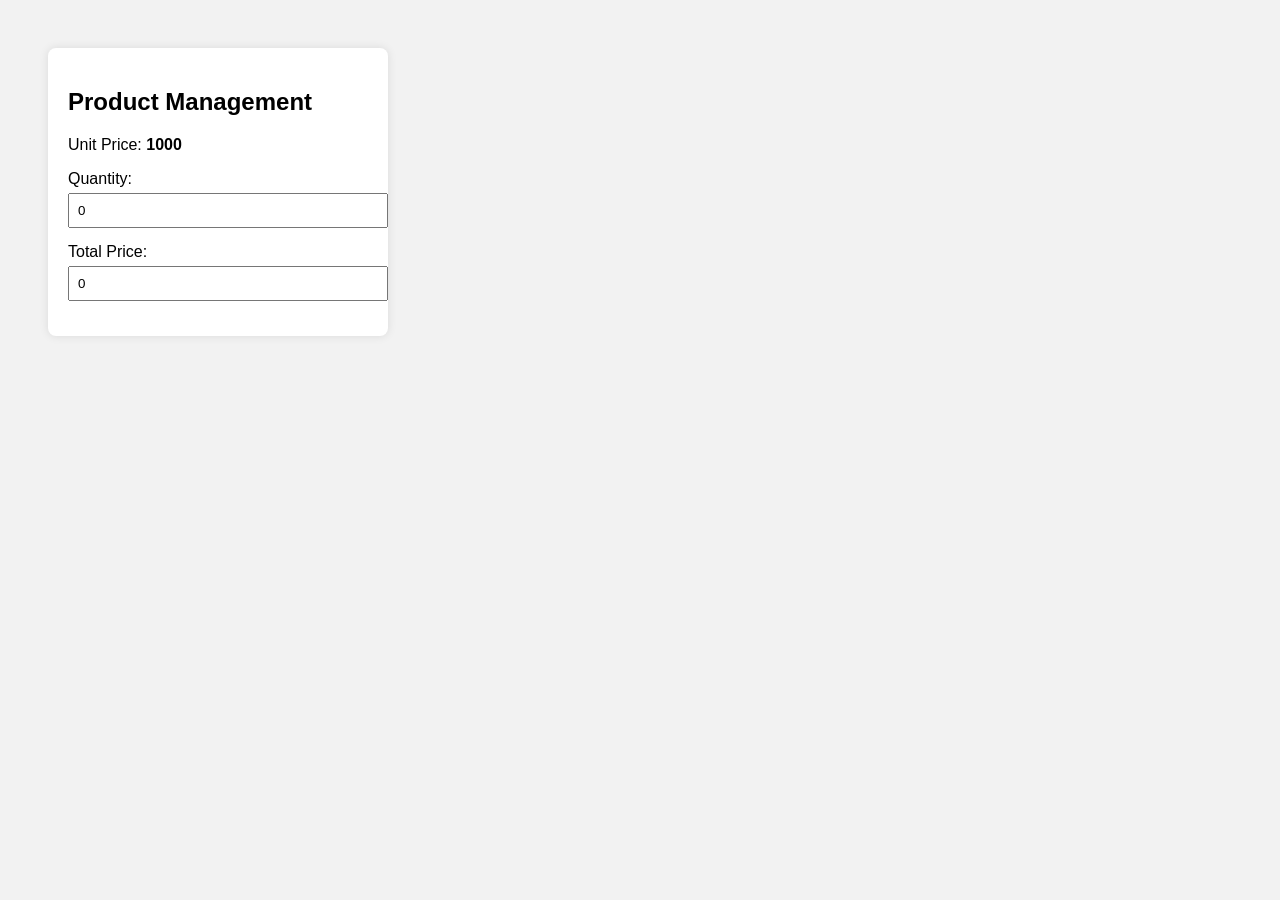
<file: lab-6/index.html>
<!DOCTYPE html>
<html lang="en">
<head>
    <meta charset="UTF-8">
    <title>Product Management Page</title>

    <!-- External CSS -->
    <link rel="stylesheet" href="style.css">
</head>

<body>

<div class="container">

    <h2>Product Management</h2>

    <p>Unit Price: <strong>1000</strong></p>

    <label>Quantity:</label>
    <input type="number" id="quantity" value="0">

    <label>Total Price:</label>
    <input type="text" id="totalPrice" value="0" readonly>

</div>

<!-- External JavaScript -->
<script src="script.js"></script>

</body>
</html>
</file>
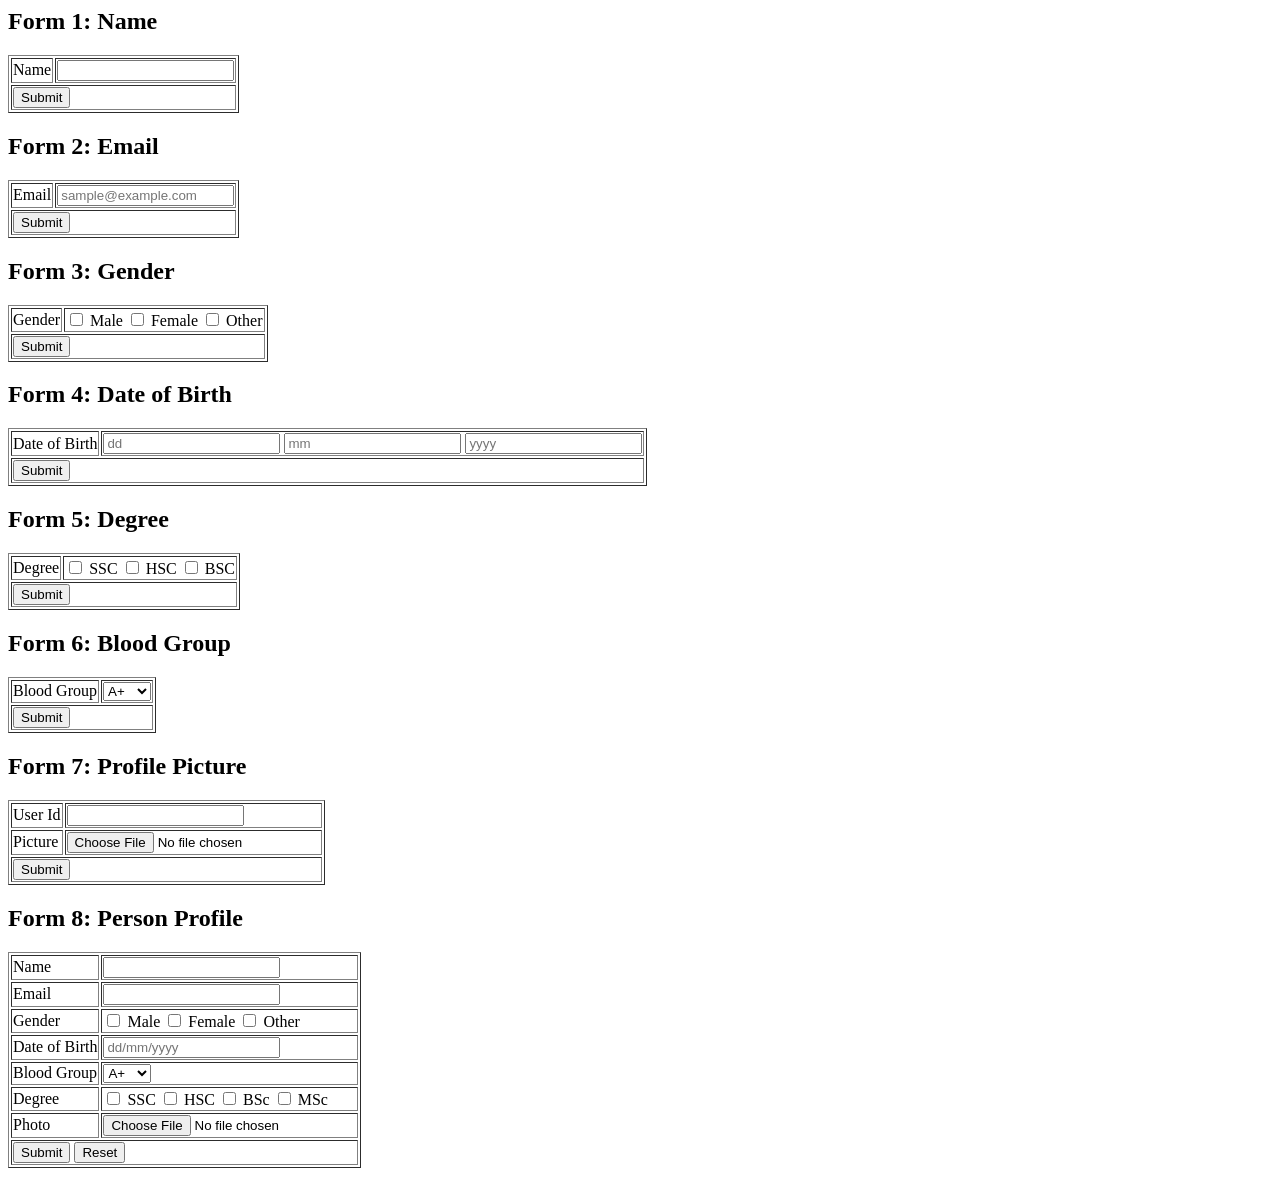
<file: lab-2/Form.html>
<html>
<body>

<h2>Form 1: Name</h2>
<form>
  <table border="1">
    <tr>
      <td>Name</td>
      <td><input type="text"></td>
    </tr>
    <tr>
      <td colspan="2"><input type="submit" value="Submit"></td>
    </tr>
  </table>
</form>

<h2>Form 2: Email</h2>
<form>
  <table border="1">
    <tr>
      <td>Email</td>
      <td><input type="email" placeholder="sample@example.com"></td>
    </tr>
    <tr>
      <td colspan="2"><input type="submit" value="Submit"></td>
    </tr>
  </table>
</form>

<h2>Form 3: Gender</h2>
<form>
  <table border="1">
    <tr>
      <td>Gender</td>
      <td>
        <input type="checkbox"> Male
        <input type="checkbox"> Female
        <input type="checkbox"> Other
      </td>
    </tr>
    <tr>
      <td colspan="2"><input type="submit" value="Submit"></td>
    </tr>
  </table>
</form>

<h2>Form 4: Date of Birth</h2>
<form>
  <table border="1">
    <tr>
      <td>Date of Birth</td>
      <td>
        <input type="text" placeholder="dd">
        <input type="text" placeholder="mm">
        <input type="text" placeholder="yyyy">
      </td>
    </tr>
    <tr>
      <td colspan="2"><input type="submit" value="Submit"></td>
    </tr>
  </table>
</form>

<h2>Form 5: Degree</h2>
<form>
  <table border="1">
    <tr>
      <td>Degree</td>
      <td>
        <input type="checkbox"> SSC
        <input type="checkbox"> HSC
        <input type="checkbox"> BSC
      </td>
    </tr>
    <tr>
      <td colspan="2"><input type="submit" value="Submit"></td>
    </tr>
  </table>
</form>

<h2>Form 6: Blood Group</h2>
<form>
  <table border="1">
    <tr>
      <td>Blood Group</td>
      <td>
        <select>
          <option>A+</option><option>A-</option>
          <option>B+</option><option>B-</option>
          <option>O+</option><option>O-</option>
          <option>AB+</option><option>AB-</option>
        </select>
      </td>
    </tr>
    <tr>
      <td colspan="2"><input type="submit" value="Submit"></td>
    </tr>
  </table>
</form>

<h2>Form 7: Profile Picture</h2>
<form>
  <table border="1">
    <tr>
      <td>User Id</td>
      <td><input type="text"></td>
    </tr>
    <tr>
      <td>Picture</td>
      <td><input type="file"></td>
    </tr>
    <tr>
      <td colspan="2"><input type="submit" value="Submit"></td>
    </tr>
  </table>
</form>

<h2>Form 8: Person Profile</h2>
<form>
  <table border="1">
    <tr><td>Name</td><td><input type="text"></td></tr>
    <tr><td>Email</td><td><input type="email"></td></tr>
    <tr>
      <td>Gender</td>
      <td>
        <input type="checkbox"> Male
        <input type="checkbox"> Female
        <input type="checkbox"> Other
      </td>
    </tr>
    <tr><td>Date of Birth</td><td><input type="text" placeholder="dd/mm/yyyy"></td></tr>
    <tr>
      <td>Blood Group</td>
      <td>
        <select>
          <option>A+</option><option>A-</option>
          <option>B+</option><option>B-</option>
          <option>O+</option><option>O-</option>
          <option>AB+</option><option>AB-</option>
        </select>
      </td>
    </tr>
    <tr>
      <td>Degree</td>
      <td>
        <input type="checkbox"> SSC
        <input type="checkbox"> HSC
        <input type="checkbox"> BSc
        <input type="checkbox"> MSc
      </td>
    </tr>
    <tr><td>Photo</td><td><input type="file"></td></tr>
    <tr>
      <td colspan="2">
        <input type="submit" value="Submit">
        <input type="reset" value="Reset">
      </td>
    </tr>
  </table>
</form>

</body>
</html>
</file>
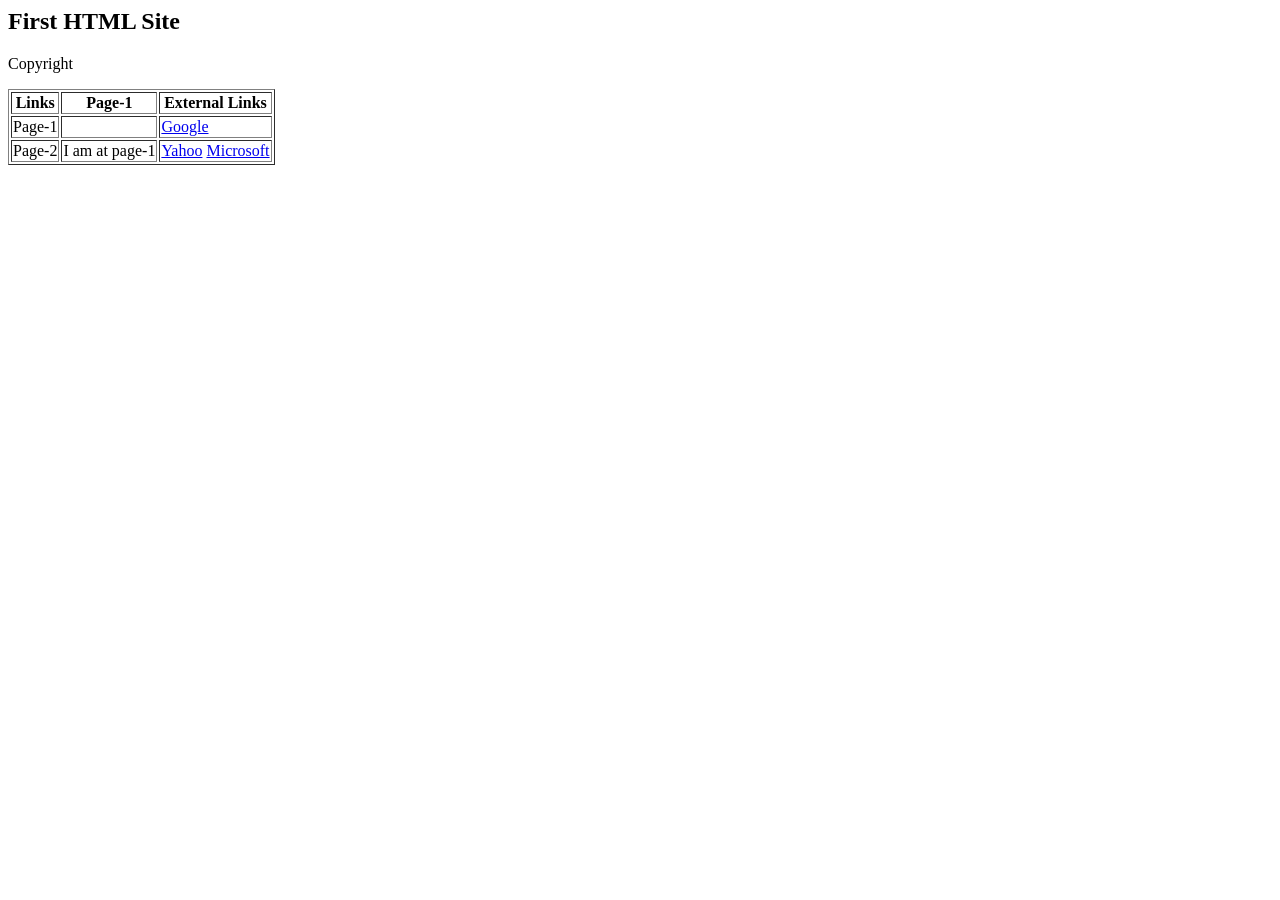
<file: lab-2/Page.html>
<html>
<body>
  <h2>First HTML Site</h2>
  <p>Copyright</p>

  <table border="1">
    <tr>
      <th>Links</th>
      <th>Page-1</th>
      <th>External Links</th>
    </tr>
    <tr>
      <td>Page-1</td>
      <td></td>
      <td><a href="https://www.google.com">Google</a></td>
    </tr>
    <tr>
      <td>Page-2</td>
      <td>I am at page-1</td>
      <td>
        <a href="https://www.yahoo.com">Yahoo</a>
        <a href="https://www.microsoft.com">Microsoft</a>
      </td>
    </tr>
  </table>
</body>
</html>
</file>
<file: lab-6/style.css>
body{
    font-family: Arial, sans-serif;
    background-color: #f2f2f2;
    padding: 40px;
}

.container{
    width: 300px;
    background: white;
    padding: 20px;
    border-radius: 8px;
    box-shadow: 0 0 10px rgba(0,0,0,0.1);
}

input{
    width: 100%;
    padding: 8px;
    margin-top: 5px;
    margin-bottom: 15px;
}
</file>
